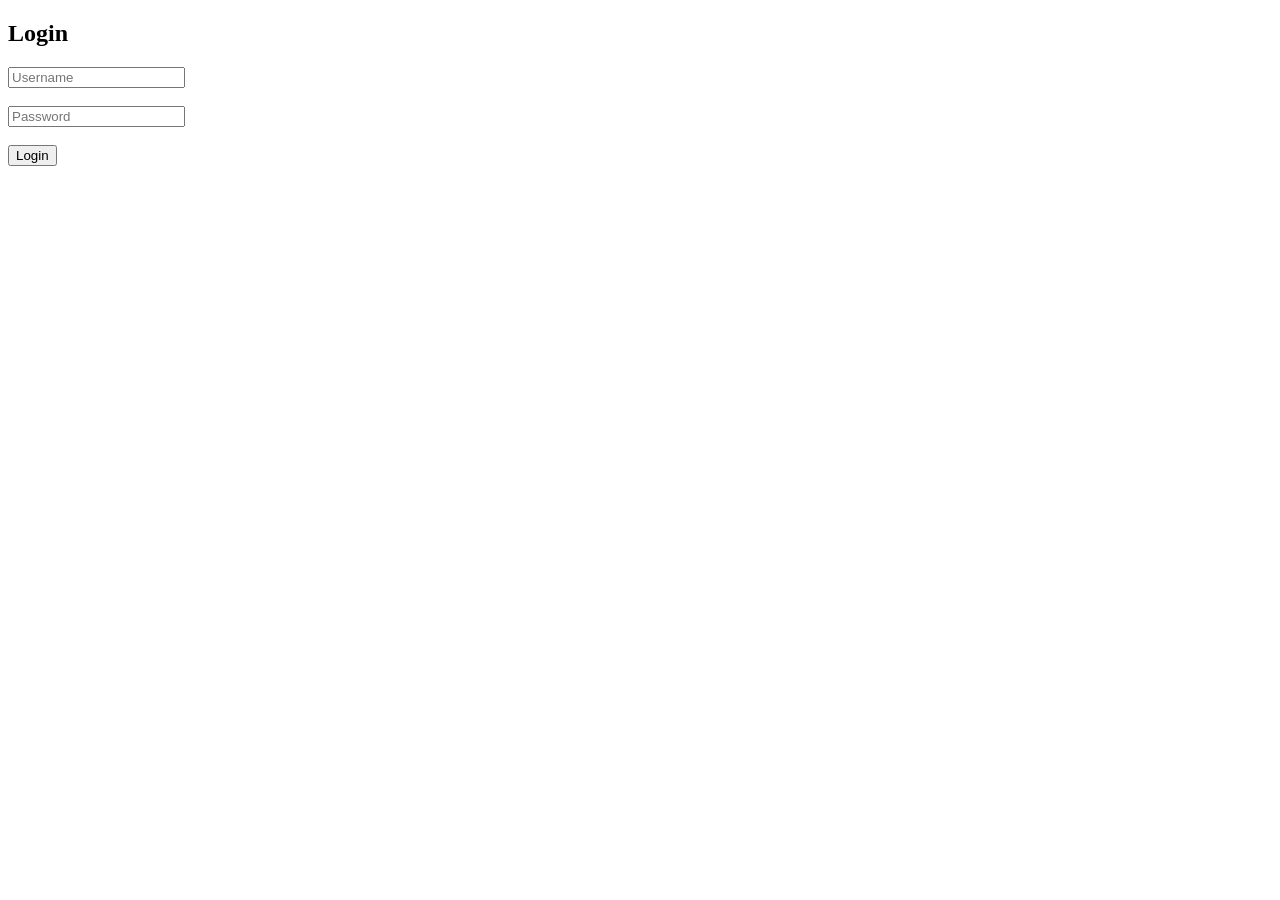
<file: blog-website/index.html>
<!DOCTYPE html>
<html lang="en">
<head>
    <meta charset="UTF-8">
    <meta name="viewport" content="width=device-width, initial-scale=1.0">
    <title>My Professional Blog</title>
    <link rel="stylesheet" href="style.css">
    <link href="https://fonts.googleapis.com/css2?family=Poppins:wght@300;400;600&display=swap" rel="stylesheet">
</head>

<body>

<script>
if (localStorage.getItem("loggedIn") !== "true") {
    window.location.href = "login.html";
}
</script>

<header>
    <h1>My Blog</h1>
    <nav>
        <a href="#">Home</a>
        <a href="#">Blog</a>
        <a href="#">About</a>
        <a href="#">Contact</a>
        <button id="dark-btn">Dark</button>
        <button onclick="logout()">Logout</button>
    </nav>
</header>

<section class="hero">
    <h2>Welcome to My Blog</h2>
    <p>I write about programming, tech, and web development.</p>
</section>

<div class="search-box">
    <input type="text" id="search" placeholder="Search blog posts...">
</div>

<div class="container">
    <div id="admin-panel" class="add-post">
        <h3>Add New Post</h3>
        <input type="text" id="title" placeholder="Post Title">
        <input type="file" id="imageFile">
        <textarea id="content" placeholder="Post Content"></textarea>
        <button onclick="createPost()">Add Post</button>
    </div>

    <main id="posts" class="blog-grid">
        <!-- Posts will load here dynamically -->
    </main>

    <aside>
        <h3>About Me</h3>
        <p>I am a web developer and blogger.</p>

        <h3>Categories</h3>
        <ul>
            <li>Web Development</li>
            <li>Programming</li>
            <li>Technology</li>
        </ul>
    </aside>
</div>

<footer>
    <p>© 2026 My Blog</p>
    <p>Follow me on social media</p>
</footer>

<script src="script.js"></script>
</body>
</html>
</file>
<file: blog-website/style.css>
* {
    margin: 0;
    padding: 0;
    box-sizing: border-box;
    font-family: Arial;
}

body {
    background: #f4f6f8;
}

/* Header */
header {
    background: #222;
    color: white;
    padding: 15px 40px;
    display: flex;
    justify-content: space-between;
}

/* Hero */
.hero {
    background: linear-gradient(to right, #0077cc, #00c6ff);
    color: white;
    text-align: center;
    padding: 60px 20px;
}

/* Search */
.search-box {
    text-align: center;
    margin: 20px;
}

.search-box input {
    padding: 10px;
    width: 60%;
    border-radius: 5px;
    border: 1px solid gray;
}

/* Layout */
.container {
    display: flex;
    width: 90%;
    margin: auto;
    gap: 20px;
}

/* Blog Grid */
.blog-grid {
    display: grid;
    grid-template-columns: repeat(auto-fit, minmax(250px, 1fr));
    gap: 20px;
    flex: 3;
}

/* Post Card */
.post {
    background: white;
    padding: 15px;
    border-radius: 10px;
    transition: 0.3s;
    opacity: 0;
    transform: translateY(40px);
}

.post img {
    width: 100%;
    border-radius: 10px;
}

.post:hover {
    transform: translateY(-8px);
    box-shadow: 0 10px 25px rgba(0,0,0,0.2);
}

/* Sidebar */
aside {
    flex: 1;
    background: white;
    padding: 15px;
    border-radius: 10px;
}

/* Footer */
footer {
    background: #222;
    color: white;
    text-align: center;
    padding: 20px;
    margin-top: 30px;
}

/* Dark mode */
.dark {
    background: #121212;
    color: white;
}

.dark .post,
.dark aside {
    background: #1e1e1e;
}

.dark header,
.dark footer {
    background: #1f1f1f;
}
.add-post {
    width: 60%;
    margin: 20px auto;
    display: flex;
    flex-direction: column;
    gap: 10px;
}

.add-post input,
.add-post textarea {
    padding: 10px;
    border-radius: 5px;
    border: 1px solid gray;
}

.add-post button {
    padding: 10px;
    background: #0077cc;
    color: white;
    border: none;
    border-radius: 5px;
    cursor: pointer;
}
.post button {
    margin-top: 10px;
    margin-right: 5px;
    padding: 5px 10px;
    border: none;
    border-radius: 5px;
    cursor: pointer;
}

.post button:first-of-type {
    background: orange;
    color: white;
}

.post button:last-of-type {
    background: red;
    color: white;
}
body {
    font-family: 'Poppins', sans-serif;
    margin: 0;
    background: #f4f6f9;
    color: #333;
    transition: 0.3s;
}

/* Header */
header {
    backdrop-filter: blur(10px);
    background: rgba(255,255,255,0.7);
    display: flex;
    justify-content: space-between;
    padding: 15px 40px;
    position: sticky;
    top: 0;
    z-index: 1000;
}

/* Hero Section */
.hero {
    text-align: center;
    padding: 80px 20px;
    animation: fadeIn 1.5s ease;
}

/* Blog Grid */
.blog-grid {
    display: grid;
    grid-template-columns: repeat(auto-fit, minmax(300px, 1fr));
    gap: 25px;
    padding: 20px;
}

/* Post Card */
.post {
    background: white;
    border-radius: 15px;
    overflow: hidden;
    box-shadow: 0 5px 20px rgba(0,0,0,0.08);
    transition: transform 0.3s, box-shadow 0.3s;
    animation: slideUp 0.8s ease;
}

.post:hover {
    transform: translateY(-10px);
    box-shadow: 0 10px 25px rgba(0,0,0,0.15);
}

.post img {
    width: 100%;
    height: 200px;
    object-fit: cover;
}

.post h2 {
    padding: 10px;
}

.post p {
    padding: 0 10px 15px;
}

/* Buttons */
button {
    background: #4CAF50;
    border: none;
    color: white;
    padding: 8px 12px;
    margin: 5px;
    border-radius: 6px;
    cursor: pointer;
    transition: 0.3s;
}

button:hover {
    background: #2e7d32;
    transform: scale(1.05);
}

/* Dark Mode */
.dark {
    background: #121212;
    color: white;
}

.dark .post {
    background: #1e1e1e;
}

/* Animations */
@keyframes fadeIn {
    from {opacity: 0;}
    to {opacity: 1;}
}

@keyframes slideUp {
    from {
        transform: translateY(40px);
        opacity: 0;
    }
    to {
        transform: translateY(0);
        opacity: 1;
    }
}
nav a {
    margin: 0 10px;
    text-decoration: none;
    color: #333;
    font-weight: 500;
    position: relative;
}

nav a::after {
    content: "";
    width: 0;
    height: 2px;
    background: #4CAF50;
    position: absolute;
    left: 0;
    bottom: -5px;
    transition: 0.3s;
}

nav a:hover::after {
    width: 100%;
}
</file>
